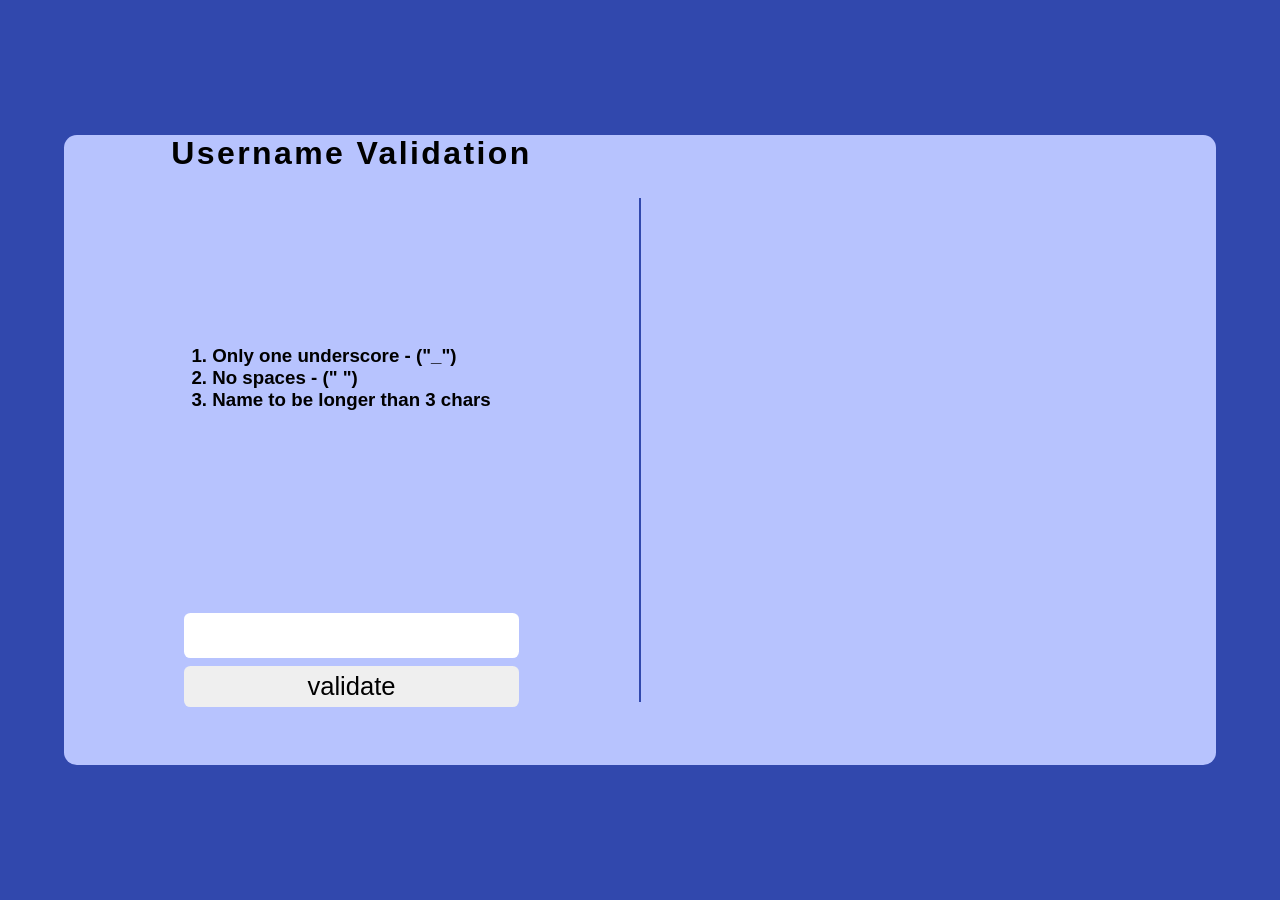
<file: index.html>
<!DOCTYPE html>
<html lang="en">
  <head>
    <meta charset="UTF-8" />
    <meta name="viewport" content="width=device-width, initial-scale=1.0" />
    <link rel="stylesheet" href="style.css" />
    <title>Document</title>
  </head>
  <body>

    
    <div class="container">
      <div class="left-side">
        <h1 class="title">Username Validation</h1>
        <div class="subtitle">
          <h3>
            <ol>
              <li>Only one underscore - ("_")</li>
              <li>No spaces - (" ")</li>
              <li>Name to be longer than 3 chars</li>
            </ol>
          </h3>
        </div>
        <div class="input">
          <input class="input__textbox" type="text" />
          <button class="input__btn">validate</button>
        </div>
      </div>

      <div class="separator">
        <div class="separator__line"></div>
      </div>

      <div class="right-side">
        <h5>correct</h5>
        <ul></ul>
      </div>

    </div>

    <script src="app.js"></script>
  </body>
</html>
</file>
<file: style.css>
*,
*::before,
*::after {
  padding: 0;
  margin: 0;
  box-sizing: border-box;
}

body {
  display: flex;
  justify-content: center;
  align-items: center;
  height: 100vh;
  background-color: #3148ad;
}

.container {
  border-radius: 0.8rem;
  display: flex;
  width: 90vw;
  height: 70vh;
  background-color: #b7c3fe;
}

.left-side {
  width: 50%;
  display: grid;
  grid-template-columns: repeat(3, 1fr);
  grid-template-rows: repeat(3, 1fr);
}

.title {
  letter-spacing: 0.15rem;
  grid-column: 1/4;
  justify-self: center;
  font-family: "Trebuchet MS", "Lucida Sans Unicode", "Lucida Grande", "Lucida Sans", Arial, sans-serif;
}

.subtitle {
  grid-column: 1/4;
  justify-self: center;
  font-family: "Trebuchet MS", "Lucida Sans Unicode", "Lucida Grande", "Lucida Sans", Arial, sans-serif;
}

.input {
  grid-column: 1/4;
  justify-self: center;
  align-self: center;
  font-family: "Trebuchet MS", "Lucida Sans Unicode", "Lucida Grande", "Lucida Sans", Arial, sans-serif;
  display: flex;
  flex-direction: column;
  gap: 0.5rem;
}
.input__textbox {
  font-size: 1.6rem;
  font-family: "Trebuchet MS", "Lucida Sans Unicode", "Lucida Grande", "Lucida Sans", Arial, sans-serif;
  outline: none;
  border: none;
  padding: 0.5rem;
  border-radius: 0.4rem;
}
.input__btn {
  font-size: 1.6rem;
  padding: 0.4rem;
  border-radius: 0.4rem;
  border: none;
}

.right-side {
  display: flex;
  justify-content: center;
  align-items: center;
  width: 50%;
}

.correct {
  font-size: 2rem;
  color: green;
}

.wrong {
  font-size: 2rem;
  color: red;
}

.separator {
  display: flex;
  align-items: center;
}

.separator__line {
  width: 2px;
  height: 80%;
  background-color: #3148ad;
}/*# sourceMappingURL=style.css.map */
</file>
